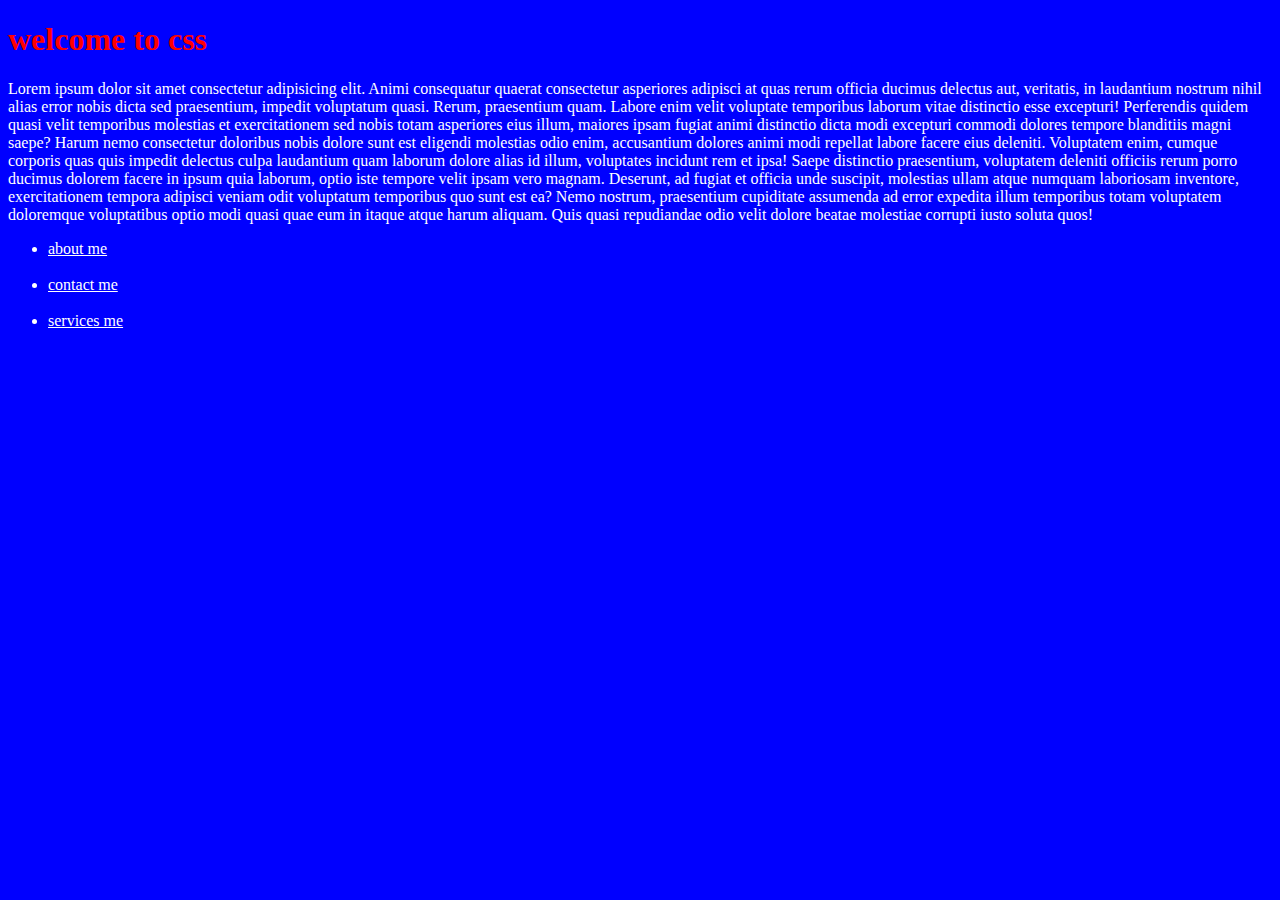
<file: all_css/index.html>
<!DOCTYPE html>
<html lang="en">
<head>
    <meta charset="UTF-8">
    <meta http-equiv="X-UA-Compatible" content="IE=edge">
    <meta name="viewport" content="width=device-width, initial-scale=1.0">
    <title>css assignment</title>
    <link rel="stylesheet" href="style.css">
</head>

<body>
  
    <h1 style="color:red ;">welcome to css</h1>
    <p>
      Lorem ipsum dolor sit amet consectetur adipisicing elit. Animi consequatur quaerat consectetur asperiores adipisci at quas rerum officia ducimus delectus aut, veritatis, in laudantium nostrum nihil alias error nobis dicta sed praesentium, impedit voluptatum quasi. Rerum, praesentium quam. Labore enim velit voluptate temporibus laborum vitae distinctio esse excepturi! Perferendis quidem quasi velit temporibus molestias et exercitationem sed nobis totam asperiores eius illum, maiores ipsam fugiat animi distinctio dicta modi excepturi commodi dolores tempore blanditiis magni saepe? Harum nemo consectetur doloribus nobis dolore sunt est eligendi molestias odio enim, accusantium dolores animi modi repellat labore facere eius deleniti. Voluptatem enim, cumque corporis quas quis impedit delectus culpa laudantium quam laborum dolore alias id illum, voluptates incidunt rem et ipsa! Saepe distinctio praesentium, voluptatem deleniti officiis rerum porro ducimus dolorem facere in ipsum quia laborum, optio iste tempore velit ipsam vero magnam. Deserunt, ad fugiat et officia unde suscipit, molestias ullam atque numquam laboriosam inventore, exercitationem tempora adipisci veniam odit voluptatum temporibus quo sunt est ea? Nemo nostrum, praesentium cupiditate assumenda ad error expedita illum temporibus totam voluptatem doloremque voluptatibus optio modi quasi quae eum in itaque atque harum aliquam. Quis quasi repudiandae odio velit dolore beatae molestiae corrupti iusto soluta quos!
   </p>
    <p>
        <ul>
           <li> <a href="pages/about/about.html">about me</a></li>
          <br>
          <li> <a href="pages/contact.html">contact me</a></li>
            <br>
          <li> <a href="pages/services.html">services me</a></li>
        </ul>

     </p>
      
    


     

      



    
</body>
</html>
</file>
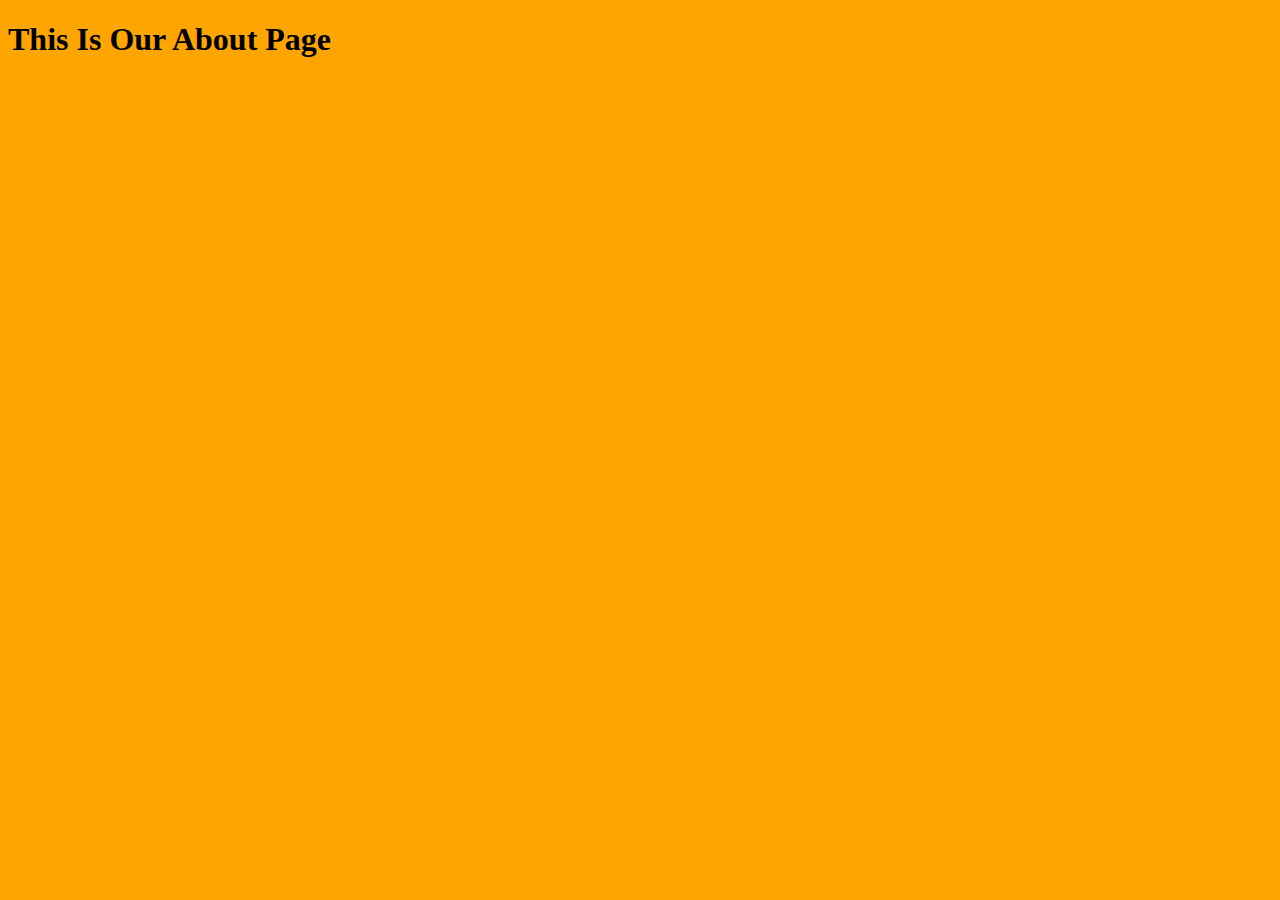
<file: all_css/pages/about.html>
<!DOCTYPE html>
<html lang="en">
  <head>
    <meta charset="UTF-8" />
    <meta http-equiv="X-UA-Compatible" content="IE=edge" />
    <meta name="viewport" content="width=device-width, initial-scale=1.0" />
    <title>About Page</title>
    <style>
      *{
        background-color: orange;
      }
    </style>
  </head>
  <body>
    
      <h1>This Is Our About Page</h1>
    </div>
  </body>
</html>
</file>
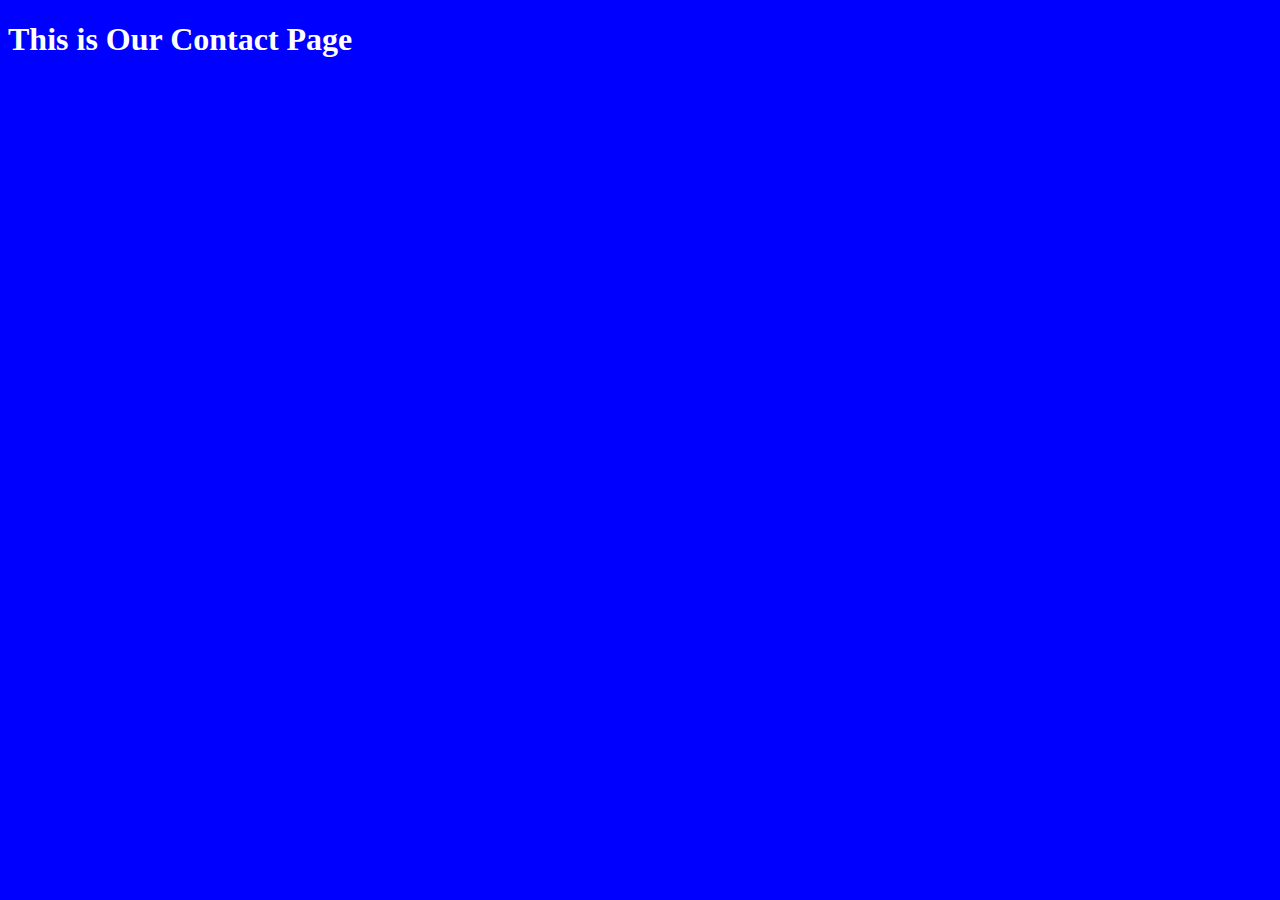
<file: all_css/pages/contact.html>
<!DOCTYPE html>
<html lang="en">
  <head>
    <meta charset="UTF-8" />
    <meta http-equiv="X-UA-Compatible" content="IE=edge" />
    <meta name="viewport" content="width=device-width, initial-scale=1.0" />
    <title>contact file</title>
    <link rel="stylesheet" href="../style.css" />
  </head>
  <body class="contact page">
    <h1>This is Our Contact Page</h1>
  </body>
</html>
</file>
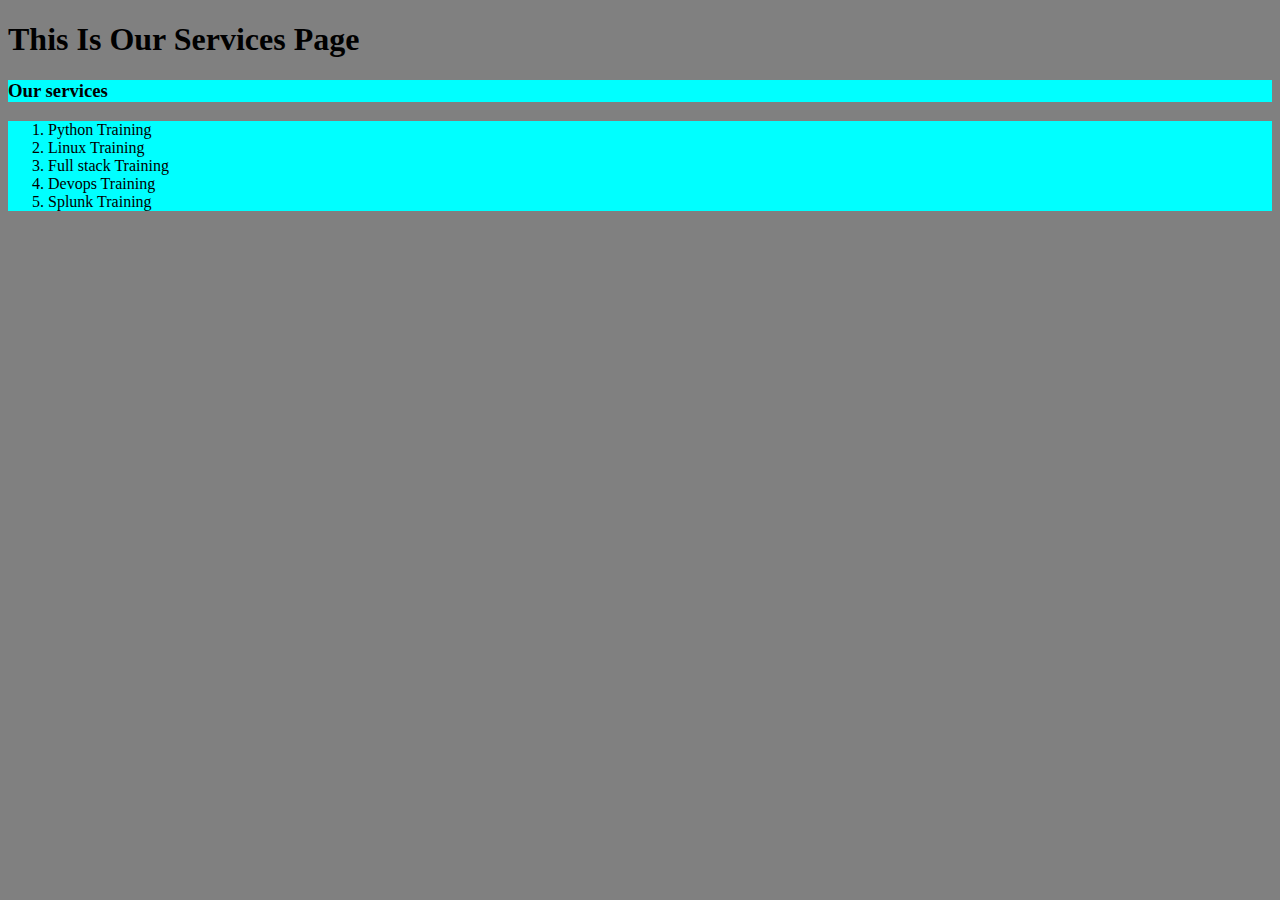
<file: all_css/pages/services.html>
<!DOCTYPE html>
<html lang="en">
  <head>
    <meta charset="UTF-8" />
    <meta http-equiv="X-UA-Compatible" content="IE=edge" />
    <meta name="viewport" content="width=device-width, initial-scale=1.0" />
    <title>services page</title>
  </head>
  <body> 
    <h1>This Is Our Services Page</h1>

    <style>
      * {
        background-color: grey;
      }
    </style>

    <h3>Our services</h3>

    <ol>
      <li>Python Training</li>
      <li>Linux Training</li>
      <li>Full stack Training</li>
      <li>Devops Training</li>
      <li>Splunk Training</li>
    </ol>
    <style>
      h3,
      li {
        background-color: cyan;
      }

      oL {
        background-color: cyan;
      }
    </style>
  </body>
</html>
</file>
<file: all_css/style.css>
*{
   background-color: black;
   color: white;
}

*{
   background-color: blue;
}
</file>
